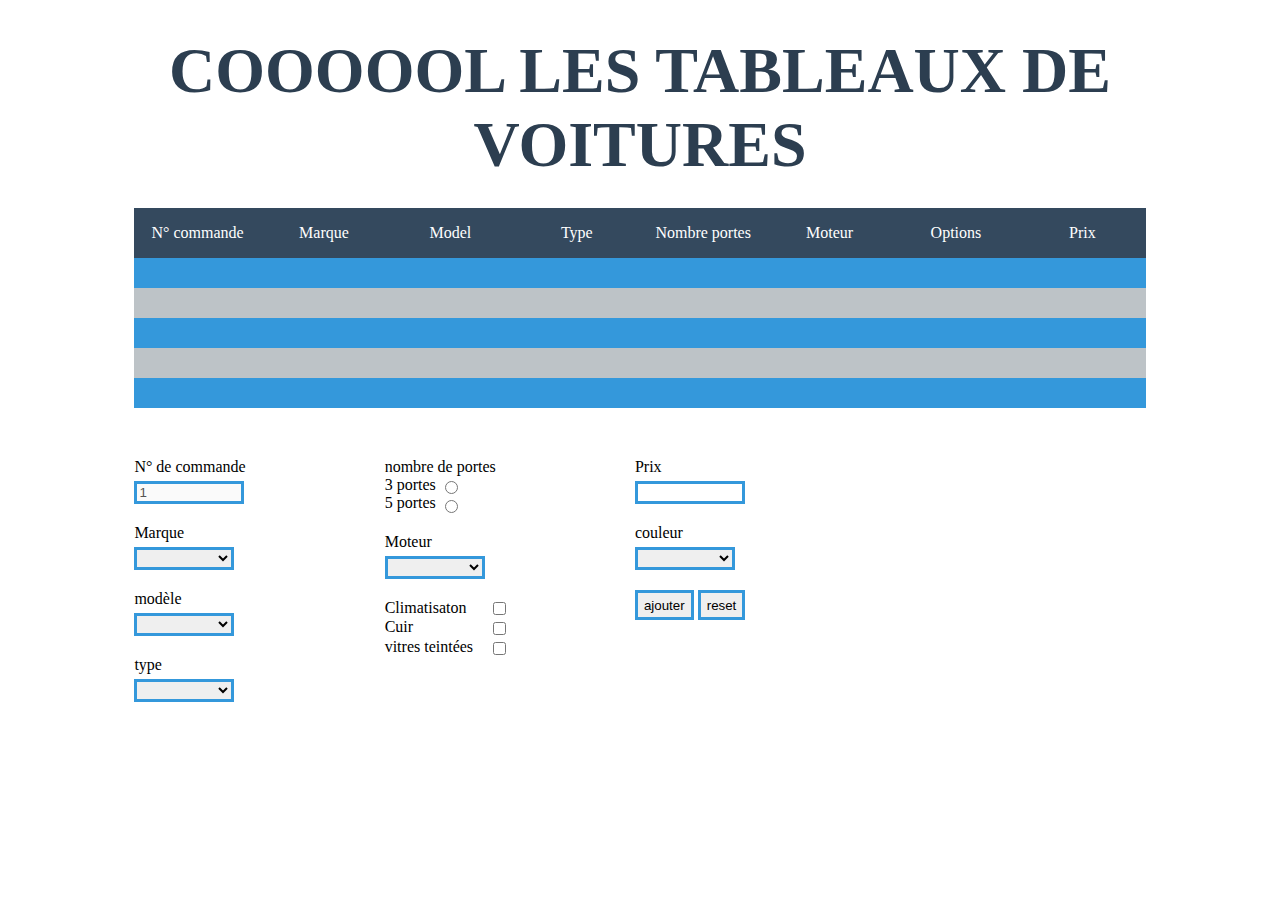
<file: divers/site formulaire Nico/index.html>
<!doctype html>
<html lang="fr">
<head>
  <meta charset="utf-8">
  <title>Titre de la page</title>
  <link rel="stylesheet" href="style.css">
</head>
<body>
<header>

<h2>COOOOOL LES TABLEAUX DE VOITURES</h2>

</header>
<div id = "contenu_tab">
    <table id="tabl">
        <tr id = "champs" >
            <td>N° commande</td>
            <td>Marque</td>
            <td>Model</td>
            <td>Type</td>
            <td>Nombre portes</td>
            <td>Moteur</td>
            <td>Options</td>
            <td>Prix</td>
        </tr>
        <tr>
            <td></td>
            <td></td>
            <td></td>
            <td></td>
            <td></td>
            <td></td>
            <td></td>
            <td></td>
        </tr>
        <tr>
            <td></td>
            <td></td>
            <td></td>
            <td></td>
            <td></td>
            <td></td>
            <td></td>
            <td></td>
        </tr>
        <tr>
            <td></td>
            <td></td>
            <td></td>
            <td></td>
            <td></td>
            <td></td>
            <td></td>
            <td></td>
        </tr>
        <tr>
            <td></td>
            <td></td>
            <td></td>
            <td></td>
            <td></td>
            <td></td>
            <td></td>
            <td></td>
        </tr>
        <tr>
            <td></td>
            <td></td>
            <td></td>
            <td></td>
            <td></td>
            <td></td>
            <td></td>
            <td></td>
        </tr>
    </table>     
</div>

<div id = "contenu_formulaire">
    <form id = "formulaire">
        <div id = "form1">
            <label>N° de commande</label>
            <input id ="commande" class = "block tri" type="text" name="commande" value="" disabled>

            <label>Marque</label>
            <select id = "marque" class = "block tri" name="marque">
                <option value="Peugeot">Peugeot</option>
                <option value="Renault">Renault</option>
                <option value="Bmw">BMW</option>   
                <option value="Mercedes">Mercedes</option>
            </select>

            <label>modèle</label>
            <select id = "model" class = "block tri" name="model"></select>

            <label>type</label>
            <select id="type" class = "block tri" name="type">
                <option value = "Break">Break</option>
                <option value = "Cabriolet">Cabriolet</option>
                <option value = "Citadine">Citadine</option>
                <option value = "Berline">Berline</option>
            </select>
        </div>

        <div id = "form2">   
            <div class = "portes tri">
                <label>nombre de portes</label><br/>
                    <label>3 portes</label>
                    <input id = "porte" class = "align" type="radio" name="porte" value ="3"><br/>
                    <label>5 portes</label>
                    <input id = "porte2" class = "align" type="radio" name="porte" value ="5">
            </div>

            <label>Moteur</label>
            <select id="moteur" class = "block tri" name="moteur">
                <option value = "1.6L">1.6L</option>
                <option value = "1.8L">1.8L</option>
                <option value = "2.0L">2.0L</option>
                <option value = "2.2L">2.2L</option>
            </select>

            <div class = "option tri">
                    <label class = "marge" for ="clim">Climatisaton</label>
                    <input class = "align" type = "checkbox" id="clim" name="clim"><br/>
                    <label class = "marge" for ="cuir">Cuir</label>
                    <input class = "align" type = "checkbox" id="cuir" name="cuir"><br/>
                    <label class = "marge" for = "vitre">vitres teintées</label>
                    <input class = "align" type = "checkbox" id="vitre" name="vitre"><br/>
            </div>
        </div>
        <div id = "form3">   
            <label>Prix</label>
            <input id = "prix" class = "block tri" type = "text" name ="prix" value ="">

            <label>couleur</label>
            <select id = "color" class = "block tri" type = "text" name ="color" value ="">
                <option value = "Vert">Vert</option>
                <option value = "Rouge">Rouge</option>
                <option value = "Jaune">Jaune</option>
                <option value = "Noir">Noir</option>
                <option value = "Gris">Gris</option>
            </select>

            <input id="valider" class="ajouter" type="button" name ="button" value ="ajouter">
            <input id="supprimer" class="supprimer" type="button" name ="button" value ="Supprimer">
            <input id="reset" class="reset" type="button" name ="button" value ="reset">
        </div>

    </form>

</div>
<script type = "text/javascript" src ="formulaire.js"></script>
</body>
</html>
</file>
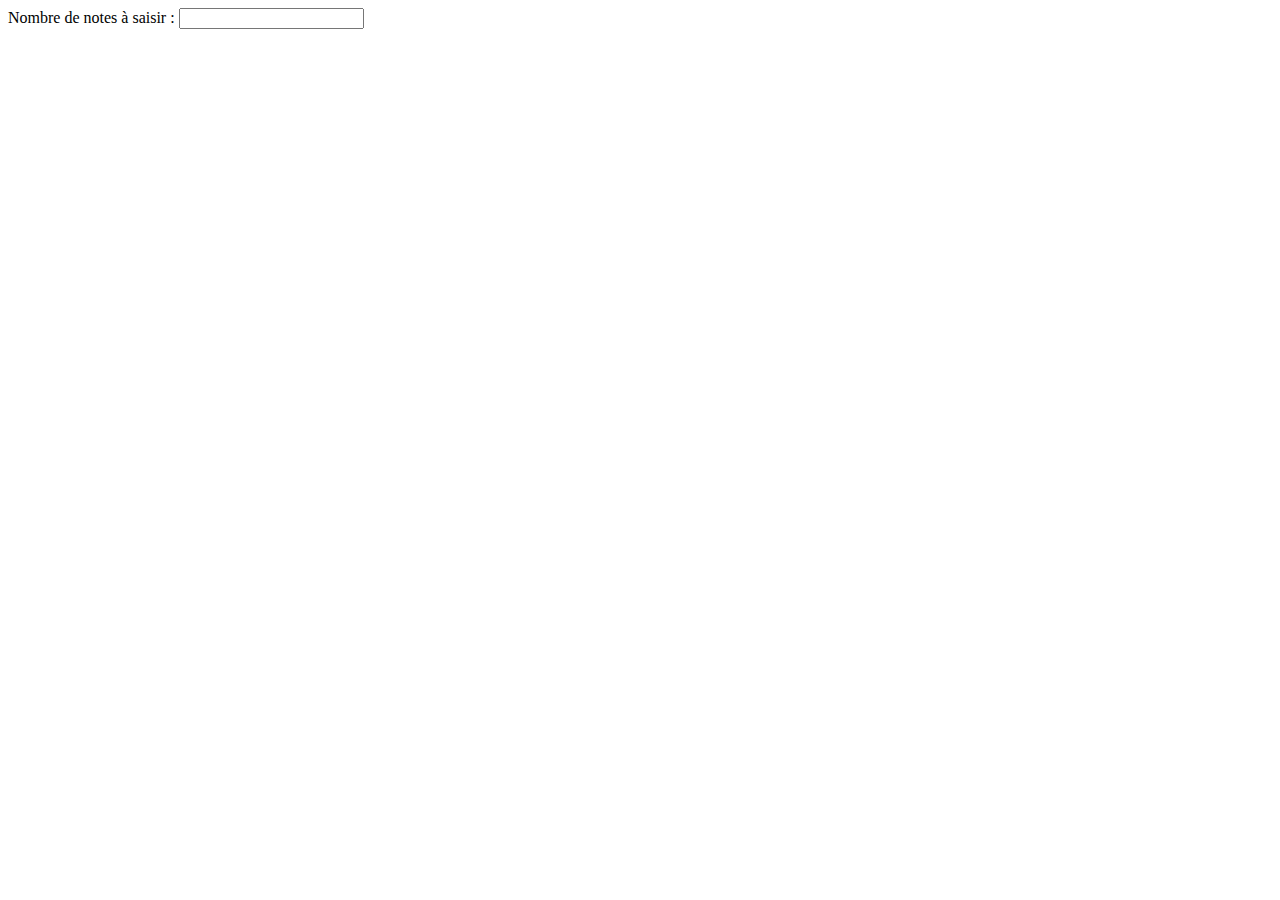
<file: divers/Formulaire_dynamique.html>
<!DOCTYPE HTML>
<html>
    <head>
        <title>Création dynamique formulaire JS</title>
        <meta charset="utf-8">
        <meta name="description" content="Création dynamique formulaire JS">
        <meta http-equiv="X-UA-Compatible" content="IE=edge" />
        <!-- main css and js -->
        <script type="text/javascript">
            function checkValues()  {
                var iNBFields= document.getElementById('iNBFields').value;
                var iNote, i, sPlurielNeg, sPlurielPos;
                var iNBNegatif= 0;
                var iNBPositif= 0;
                for (i= 0; i<iNBFields; i++)    {
                    iNote= document.getElementById('iNote'+i).value;
                    if (!(isNaN(iNote)) && (iNote != ""))   {
                        if (iNote < 0)  {
                            iNBNegatif++;
                        }  else  {
                            iNBPositif++;
                        }
                    }
                }
                sPlurielNeg= (iNBNegatif > 1) ? "s" : "";
                sPlurielPos= (iNBPositif > 1) ? "s" : "";
                document.getElementById('div_resultat').innerHTML= "<br>" + iNBNegatif + " nombre" + sPlurielNeg + " négatif" + sPlurielNeg + " et " + iNBPositif + " nombre" + sPlurielPos + " positif" + sPlurielPos + ".";
            }
        
            function createForm()   {
                document.getElementById('div_content').innerHTML= "";
                var iNBFields= document.getElementById('iNBFields').value;
                if (iNBFields == "") { return; }
                    
                var i;
                
                var sHTML= "";
                for (i= 0; i<iNBFields; i++)    {
                    sHTML+= "Note n°" + ((i+1)*1) + " : ";
                    sHTML+= "<input type=\"text\" name=\"iNote" + i + "\" id=\"iNote" + i + "\" onKeyUp=\"checkValues()\"><br>";
                }
                sHTML+= "<div id=\"div_resultat\"></div>";
                sHTML+= "<br><input type=\"submit\" value=\"ENVOYER PHP\">";
                document.getElementById('div_content').innerHTML= sHTML;
            }
        </script>
    </head>

<body>

    <div id="page">
        <header><!-- Entête de la zone considérée --></header>

        <nav><!-- Nav. principale de la page --></nav>

        <aside><!-- Les à-cotés de la page --></aside>

        <!-- Contenu textuel de la page -->
        <section>
            <form action="crea_form_dynamique_js.php" method="POST">
                Nombre de notes à saisir : 
                <input type="text" name="iNBFields" id="iNBFields" onKeyUp="createForm()">
                <br><br>
                <div id="div_content"></div>
            </form>
        </section>

        <footer><!-- Pied-de-page de la page --></footer>
    </div>

</body>
</html>
</file>
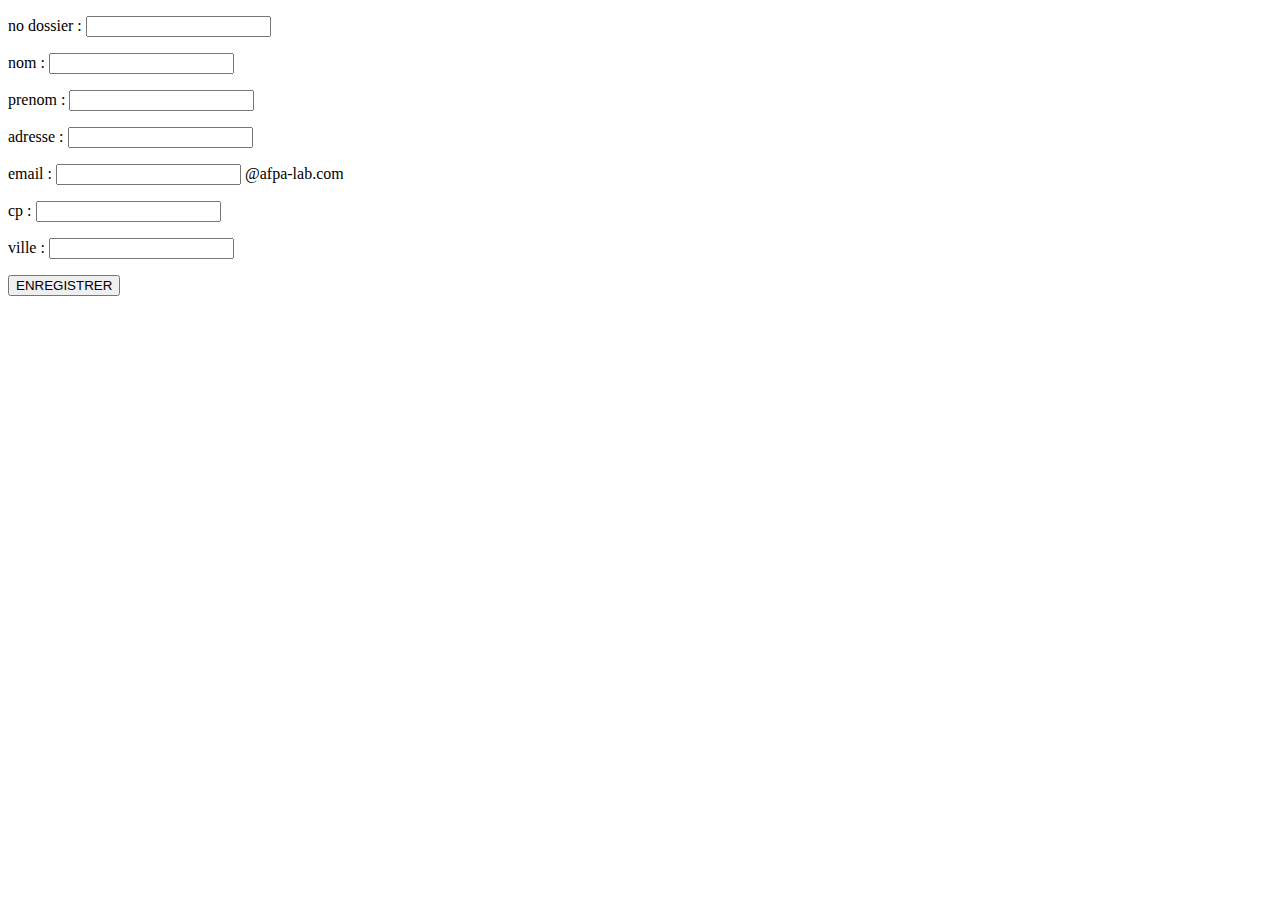
<file: divers/ajax/ajax.html>
<!DOCTYPE HTML>
<html>
	<head>
		<title>Ajax JS</title>
		<meta charset="utf-8">
		<meta name="description" content="Ajax JS">
		<meta http-equiv="X-UA-Compatible" content="IE=edge" />
		<!-- main css and js -->
		<script type="text/javascript" src="jquery/jquery-3-0-0.js"></script>
		<script type="text/javascript">
			function sendDatas() {
				var datas = {
					no_dossier : $('#no_dossier').val(),
					nom : $('#nom').val(),
					prenom : $('#prenom').val(),
					email : $('#email').val() + "@afpa-lab.com",
					adresse : $('#adresse').val(),
					cp : $('#cp').val(),
					ville : $('#ville').val()
				}
				$.ajax({
						type: "POST",
						url: "ajax.php",
						async: false,
						data: datas,
						dataType: "json",
						cache: false,
					})
					.done(function(monTableauduPHP) {
						alert(monTableauduPHP.commentaire);
						alert(monTableauduPHP.autre_message);
						var sHTML= $('#div_resultat').html();
						sHTML+= "<p>N° dossier : " + $('#no_dossier').val() + "</p>";
						sHTML+= "<p>nom : " + $('#nom').val() + "</p>";
						sHTML+= "<p>prenom : " + $('#prenom').val() + "</p>";
						sHTML+= "<p>email : " + $('#email').val() + "@afpa-lab.com" + "</p>";
						sHTML+= "<p>adresse : " + $('#adresse').val() + "</p>";
						sHTML+= "<p>cp : " + $('#cp').val() + "</p>";
						sHTML+= "<p>ville : " + $('#ville').val() + "</p>";
						$('#no_dossier').val("");
						$('#nom').val("");
						$('#prenom').val("");
						$('#email').val("");
						$('#adresse').val("");
						$('#cp').val("");
						$('#ville').val("");
						$('#div_resultat').html(sHTML);
					})
					.fail(function(err) {
						alert('error : ' + err.status);
					});
			}

		</script>
	</head>

<body>

	<div id="page">
		<header><!-- Entête de la zone considérée --></header>

		<nav><!-- Nav. principale de la page --></nav>

		<aside><!-- Les à-cotés de la page --></aside>

		<section>
		<!-- Contenu textuel de la page -->
			<div id="div_resultat">
			</div>
			<div id="div_formulaire">
				<p>no dossier : <input type="text" name="no_dossier" id="no_dossier" value=""></p>
				<p>nom : <input type="text" name="nom" id="nom" value=""></p>
				<p>prenom : <input type="text" name="prenom" id="prenom" value=""></p>
				<p>adresse : <input type="text" name="adresse" id="adresse" value=""></p>
				<p>email : <input type="text" name="email" id="email" value="">&nbsp;@afpa-lab.com</p>
				<p>cp : <input type="text" name="cp" id="cp" value=""></p>
				<p>ville : <input type="text" name="ville" id="ville" value=""></p>
				<p>
					<button id="btn_action_save" onClick="sendDatas()">ENREGISTRER</button>
				</p>
			</div>
		</section>

		<footer><!-- Pied-de-page de la page --></footer>
	</div>

</body>
</html>
</file>
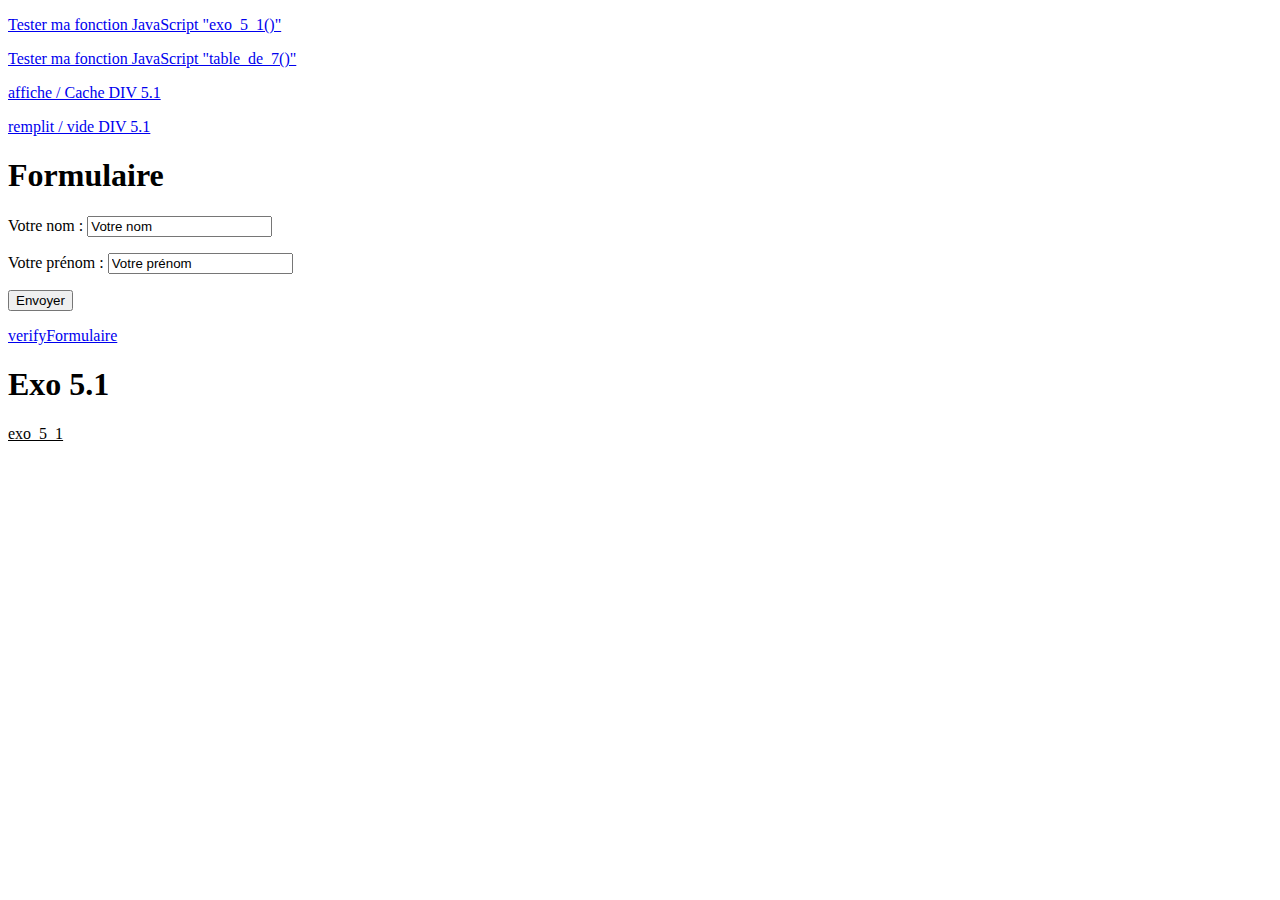
<file: divers/Javascript/javascript.html>
<!DOCTYPE HTML>
<html>
<head>
        <title>Titre de ma page</title>
        <meta charset="utf-8">
		<style type="text/css">
			.aBlack { color: Black; }
			.aRed { color: Red; }
		</style>
		<script type="text/javascript">

			function verifyFormulaire()	{
				if (document.getElementById('nom').value == "")	{
					alert("Veuillez renseigner votre nom svp");
					return;
				}
			}
			
			function verifyOldFormulaire()	{
				if (document.testForm.nom.value == "")	{
					alert("Veuillez renseigner votre nom svp");
					return;
				}
			}
			
			function exo_5_1()	{
				var ma_phrase_finale= "Coucou";
				alert("Ma phrase est " + ma_phrase_finale);
			}
			
			function erazeField(objThis)	{
				objThis.value= "";
			}
			
			function cacheMadiv()	{
				document.getElementById('div_exo_5_1').style.display= "none";
			}

			function afficheMaDiv()	{
				document.getElementById('div_exo_5_1').style.display= "";
			}
			
			function remplitdiv()	{
				document.getElementById('div_texte_supplement').innerHTML= "<b>Coucou, vous me voyez ?</b>";
			}
			
			function videDiv()	{
				document.getElementById('div_texte_supplement').innerHTML= "";
			}
		</script>
</head>

<body>
	<header></header>
	<nav></nav>     
	<article>
		<p><a href="javascript:exo_5_1()">Tester ma fonction JavaScript "exo_5_1()"</a></p>	
		<p><a href="javascript:table_de_7()">Tester ma fonction JavaScript "table_de_7()"</a></p>	
		<form name="testForm">
			<p><a href="#" onMouseOver="cacheMadiv()" onMouseOut="afficheMaDiv()"> affiche / Cache DIV 5.1</a></p>
			<p><a href="#" onMouseOver="remplitdiv()" onMouseOut="videDiv()"> remplit / vide DIV 5.1</a></p>
			<div>
				<h1>Formulaire</h1>
				<p>Votre nom : <input type="text" name="nom" id="nom" value="Votre nom" size="20" onClick="erazeField(this)"></p>
				<p>Votre prénom : <input type="text" name="prenom" id="prenom" value="Votre prénom" size="20" onClick="erazeField(this)"></p>
				<p><input type="button" value="Envoyer" onClick="verifyFormulaire()"></p>
				<p><a href="javascript:verifyFormulaire()" onMouseOver="verifyFormulaire()">verifyFormulaire</a></p>
			</div>
			<div id="div_exo_5_1">
				<h1>Exo 5.1</h1>
				<div id="div_texte_supplement"></div>
				<p><a href="javascript:exo_5_1()" class="aBlack" onMouseOver="this.className='aRed'" onMouseOut="this.className='aBlack'">exo_5_1</a></p>
			</div>
		</form>
	</article>
	
	<footer></footer>
</body>
</html>
</file>
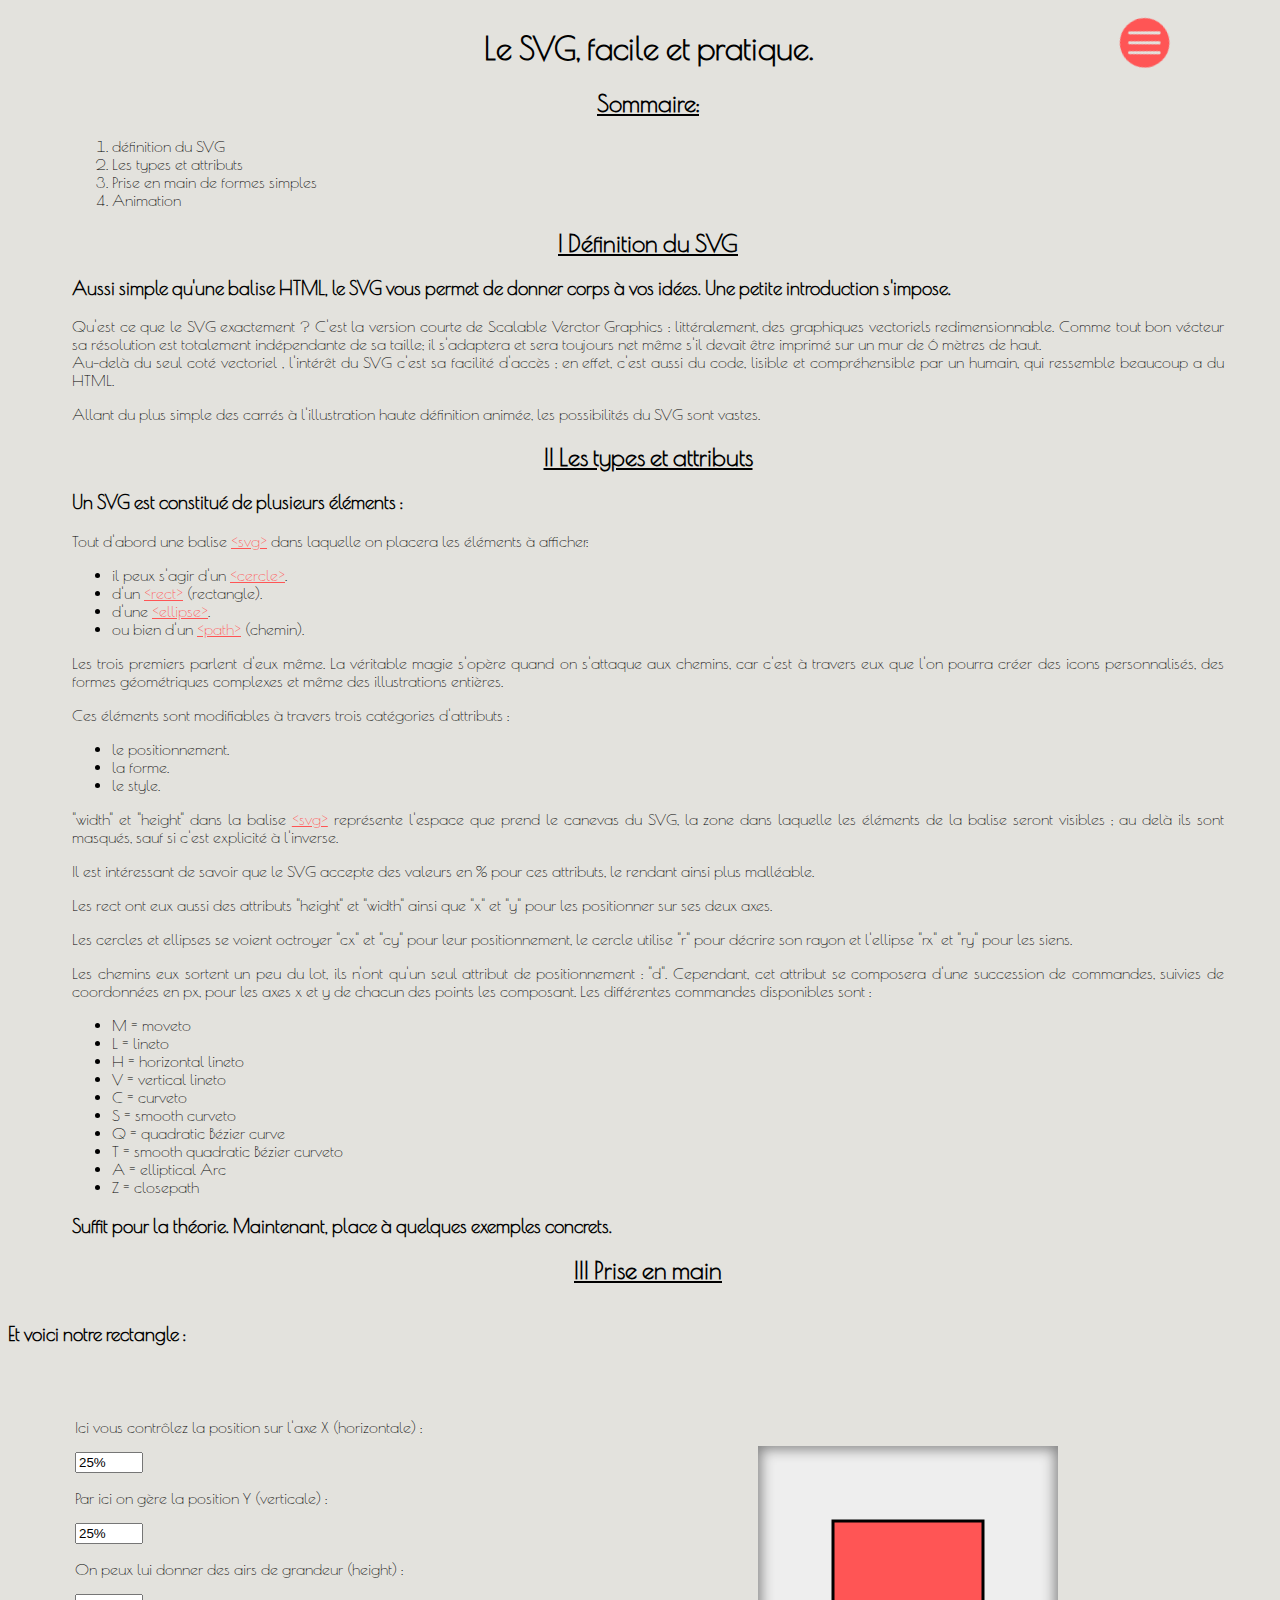
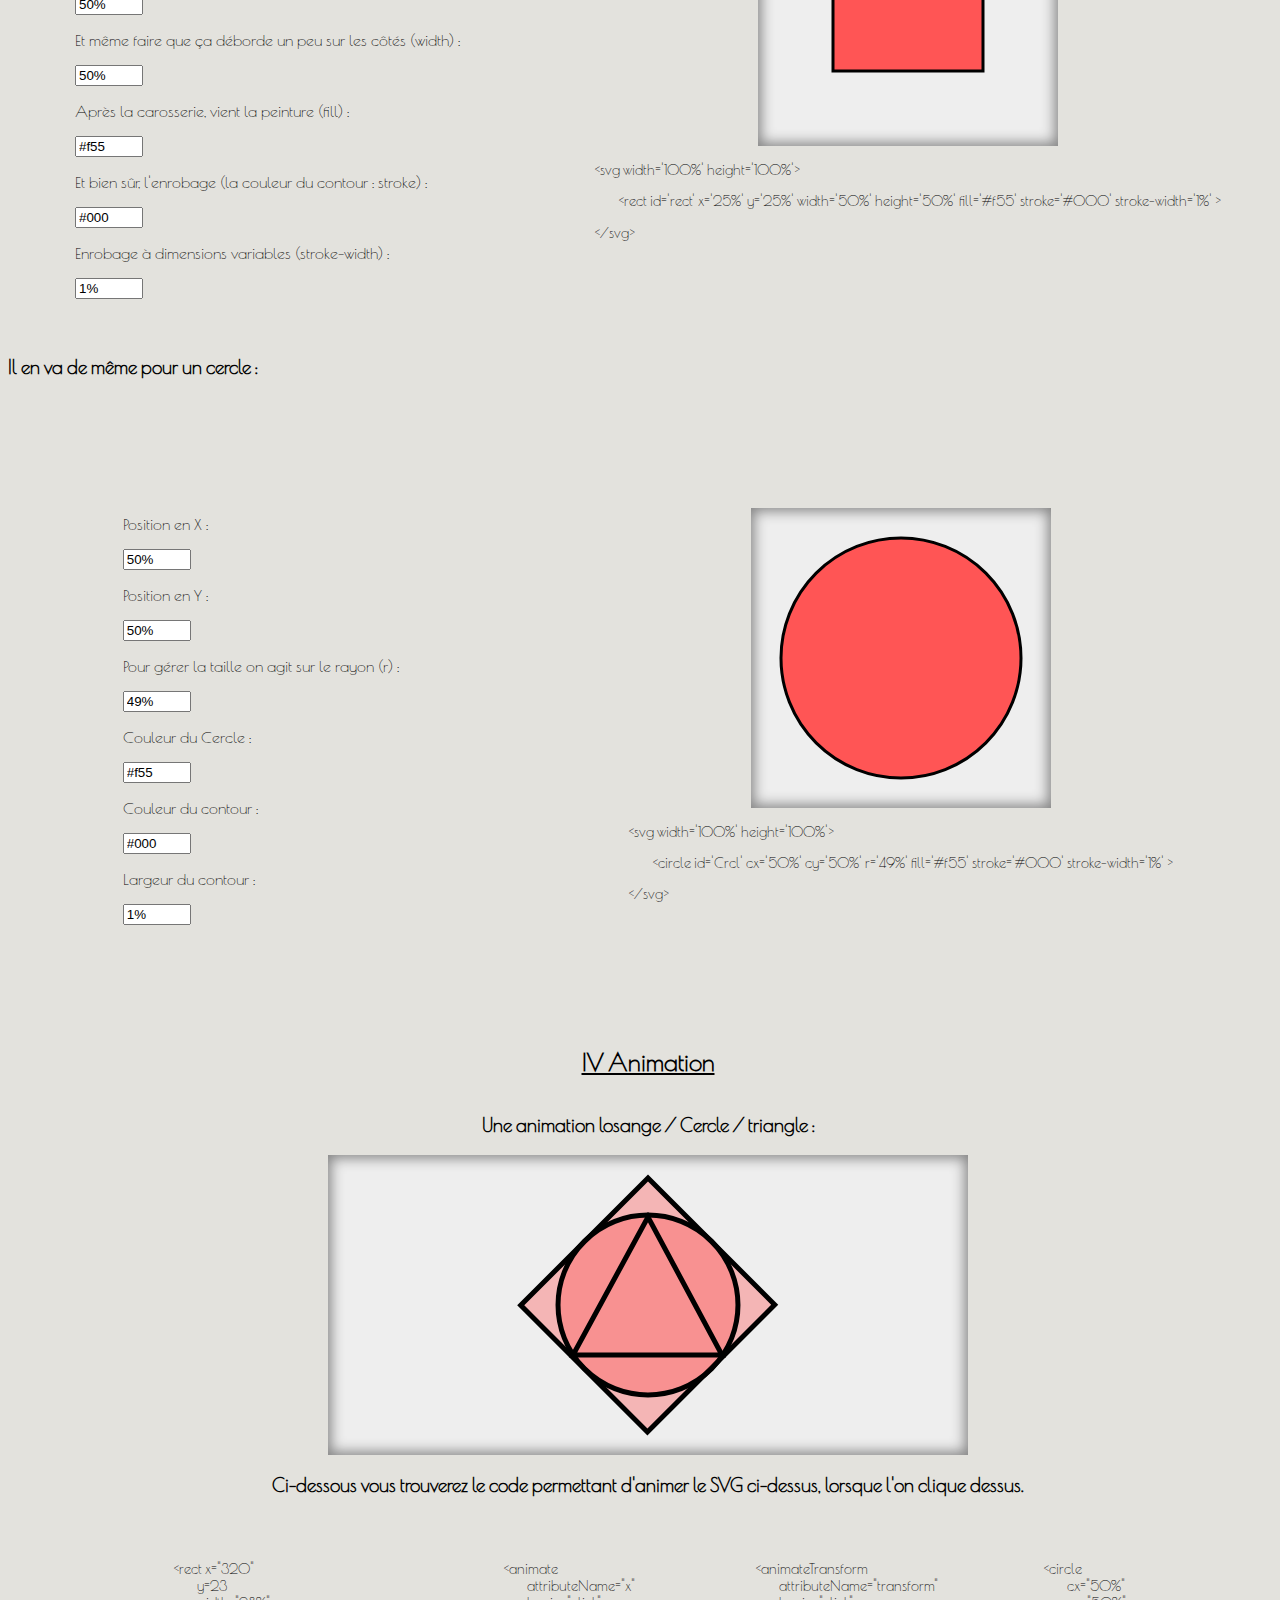
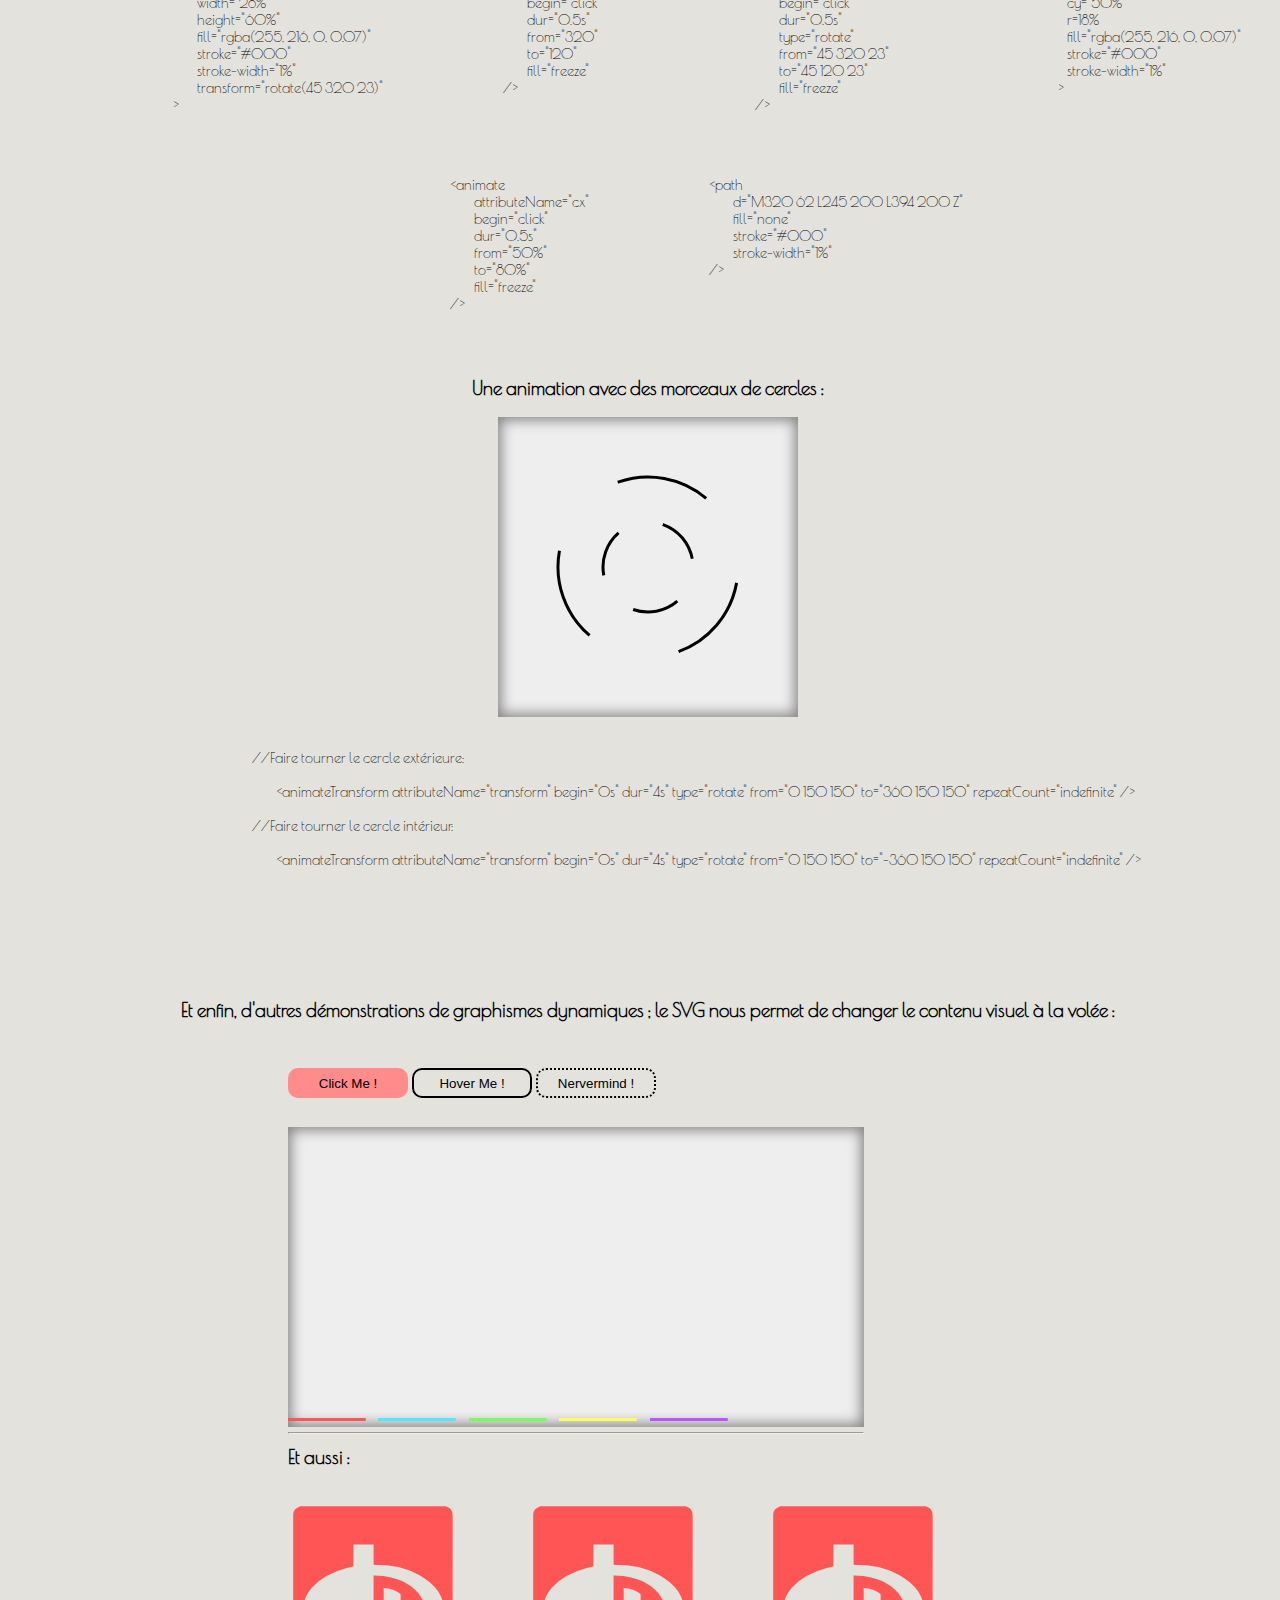
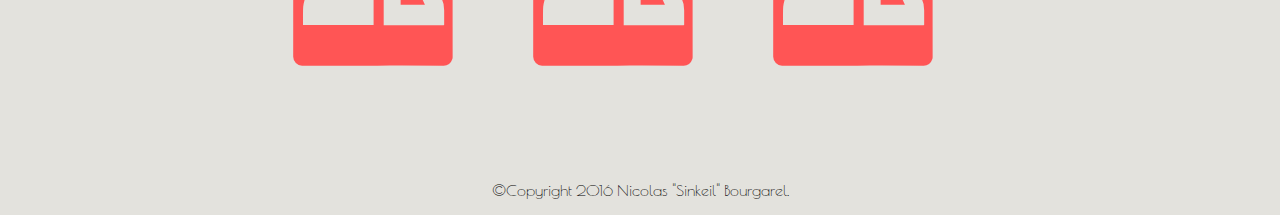
<file: divers/Tuto SVG/index_svg-part1.html>
<!DOCTYPE html>
<html lang="en">

<head>
	<meta charset="UTF-8">
	<title>The SVG show</title>
	<link href='https://fonts.googleapis.com/css?family=Poiret+One' rel='stylesheet' type='text/css'>
</head>
<body>
<style>
        body               {background: #e3e2dd;font-family: 'Poiret One', cursive;}
		main 		       {display:flex;flex-direction: column;margin:auto;text-align: left;color:black;height:100%;width:100vw;min-width:960px;}
        pre                {font-family: 'Poiret One', cursive;}
        input              {width:60px;}
        nav                {position: fixed;width:250px;height:150px;right:0px;}
        h2                 {text-decoration: underline; text-align: center;}
		#theRektShow,
        #theCircleShow     {display:flex;justify-content: space-around;align-items: center;padding: 3% 0;width:100vw;}
		#theCircleShow     {margin: 5% 0}
		#xpl               {display:flex;justify-content: space-around;flex-direction:column;align-items: center;margin: 5% 0}
        #inputing_demo     {margin: 4% 0}
        #wih_Dhollows      {width:640px;}
		#whrItHpnsDemo     {width: 45vw;height: 300px;background: #eee;box-shadow: inset 0px 0px 13px 3px rgba(0,0,0,0.45);}
        #cod_wrapper       {width:100%}
        #cod_wrapper,
        #code_wrapper      {text-align: left;}
        #buttRekt,
        #buttCrcl          {width:150px;}
        #inputing,
        #inputingCrcl      {display:flex;flex-direction:column;align-items: flex-start;justify-content: space-between;height:100%;}
        #showcase          {display:flex;flex-flow: column;align-items: center;}
        #WrapperDhollows   {display: flex;flex-direction: column;align-items: center}
        #preDhollows       {display: flex;flex-wrap: wrap;justify-content: center;}
        #intro             {width:90%;margin:auto;}
        #wih_icon1,
        #wih_icon2,
        #wih_icon3         {height:200px;width:240px;margin-top: 2%;}
        #icon_show1,
        #icon_show2,
        #icon_show3        {fill:#f55;stroke:#000; stroke-width:2px; stroke-dasharray:622;stroke-dashoffset:622;opacity:1;transition:all 1s ease}
        #icon_show1:hover  {stroke-dashoffset:0;transition:stroke-dashoffset 1s ease}
        #icon_show2:hover  {fill:#55d1ff;transition:fill .5s ease}
        #icon_show3:hover  {opacity:0;transition:opacity .5s ease}
		.wih               {width: 300px;height: 300px;background: #eee;box-shadow: inset 0px 0px 13px 3px rgba(0,0,0,0.45);}
        .wih_wrapper       {display:flex;flex-direction:column;align-items: center;justify-content: space-between;height: 100%;}
        .grow              {background: #ff8b8b;border: none;border-radius: 10px 10px 10px 10px;width:120px;height: 30px;}
        .hoverColChg       {background: rgba(98, 29, 8, 0);border: 2px solid #000;border-radius: 10px 10px 10px 10px;width:120px;height: 30px;transition:all .5s ease .1s;}
        .ghosting          {background: rgba(98, 29, 8, 0);border: 2px dotted #000;border-radius: 10px 10px 10px 10px;width:120px;height: 30px;}
        .hoverColChg:hover {background: rgb(178, 45, 45);border: 2px solid #fff;border-radius: 10px 10px 10px 10px;width:120px;height: 30px;color:white;}
        .valHglgt          {color:#f55;text-decoration: underline;}
        .txt_left          {text-align: left;}
        .txt_just          {text-align: justify;}
        .txt_center        {text-align: center;}
        .menuCellsClose    {transform-origin: 45% 100% 0px;transform: scale(0); transition:transform .5s cubic-bezier(.53, -0.44, .46, 1.45);}
        .menuCellsOpen     {transform-origin: 45% 100% 0px;transform: scale(1); transition:transform .5s cubic-bezier(.53, -0.44, .46, 1.45);}
        .float_l           {float:left;}
        .resize            {font-size: 0.9em;}
        
	</style>
	
	<nav>
	    <svg viewBox="-2 -2 504 260" id="menu" style="transform-origin: 50% 60% 0px; transform: translate3d(0px, 0px, 0px) rotateZ(163deg) scale(1); touch-action: none; -webkit-user-select: none;" >
            <style> 
                #menu                {display: block;margin: 0 auto;overflow:visible;}
                a                    {cursor: pointer;outline: none;}
                .item .sector        {transition: all .1s linear;fill: #272727;stroke: #111;}
                .item:hover .sector,
                .item:focus .sector     {fill: #494949;}
                .menu-trigger           {fill: #f55;pointer-events: auto;transform:rotate(17deg) translateY(-90px) translateX(55px)}
                .menu-trigger:hover,
                .menu-trigger:focus     {cursor: pointer;}
                symbol                  {overflow: visible;}
                #symbolsContainer text  {transform: rotate(180deg);}
            </style>
            <g id="symbolsContainer" >
                <symbol class="icon icon-" id="icon-1" viewBox="0 0 49 49">
                    <!--Replace the contents of this symbol with the content of your icon-->
                    <rect fill="none" stroke="#e3e2dd" stroke-width="1" width="100%" height="100%"></rect>
                    <text fill="#e3e2dd" x="-45%" y="-45%" dy=".3em" text-anchor="middle" font-size="1.2em">1</text>
                </symbol>

                <symbol class="icon icon-" id="icon-2" viewBox="0 0 49 49">
                    <!--Replace the contents of this symbol with the content of your icon-->
                    <rect fill="none" stroke="#e3e2dd" stroke-width="1" width="100%" height="100%"></rect>
                    <text fill="#e3e2dd" x="-45%" y="-45%" dy=".3em" text-anchor="middle" font-size="1.2em">2</text>
                </symbol>

                <symbol class="icon icon-" id="icon-3" viewBox="0 0 49 49">
                    <!--Replace the contents of this symbol with the content of your icon-->
                    <rect fill="none" stroke="#e3e2dd" stroke-width="1" width="100%" height="100%"></rect>
                    <text fill="#e3e2dd" x="-45%" y="-45%" dy=".3em" text-anchor="middle" font-size="1.2em">3</text>
                </symbol>

                <symbol class="icon icon-" id="icon-4" viewBox="0 0 49 49">
                    <!--Replace the contents of this symbol with the content of your icon-->
                    <rect fill="none" stroke="#e3e2dd" stroke-width="1" width="100%" height="100%"></rect>
                    <text fill="#e3e2dd" x="-45%" y="-45%" dy=".3em" text-anchor="middle" font-size="1.2em">4</text>
                </symbol>

				<!--
                <symbol class="icon icon-" id="icon-5" viewBox="0 0 49 49">
                    Replace the contents of this symbol with the content of your icon>
                    <rect fill="none" stroke="#e3e2dd" stroke-width="1" width="100%" height="100%"></rect>
                    <text fill="#e3e2dd" x="-45%" y="-45%" dy=".3em" text-anchor="middle" font-size="1.2em">5</text>
                </symbol>
				-->

            </g>
            <g id="itemsContainer" class="menuCellsClose">
                <a class="item" id="item-1" role="link" tabindex="0" xlink:href="#definition" xlink:title=" " transform="matrix(1,0,0,1,0,0)" data-svg-origin="250 250" style="">
                    <path fill="none" stroke="#111" d="M370,250 l130,0 A250,250 0 0,0 457.002207787005,109.82123566208182 l-107.64114804924259,72.89295745571744 A120,120 0 0,1 370,250" class="sector"></path>
                    <use xlink:href="#icon-1" width="49" height="49" x="403.3226623535156" y="170.9554901123047" transform="rotate(72.94736842105263 427.8226623535156 195.4554901123047)"></use>
                </a>
                <a class="item" id="item-2" role="link" tabindex="0" xlink:href="#types" xlink:title=" " transform="matrix(0.80412,-0.59445,0.59445,0.80412,-99.64587277114737,197.58088464975157)" data-svg-origin="250 250" style="">
                    <path fill="none" stroke="#111" d="M370,250 l130,0 A250,250 0 0,0 457.002207787005,109.82123566208182 l-107.64114804924259,72.89295745571744 A120,120 0 0,1 370,250" class="sector"></path>
                    <use xlink:href="#icon-2" width="49" height="49" x="403.3226623535156" y="170.9554901123047" transform="rotate(72.94736842105263 427.8226623535156 195.4554901123047)"></use>
                </a>
                <a class="item" id="item-3" role="link" tabindex="0" xlink:href="#handson" xlink:title=" " transform="matrix(0.29325,-0.95603,0.95603,0.29325,-62.32145472970558,415.69643603747323)" data-svg-origin="250 250" style="">
                    <path fill="none" stroke="#111" d="M370,250 l130,0 A250,250 0 0,0 457.002207787005,109.82123566208182 l-107.64114804924259,72.89295745571744 A120,120 0 0,1 370,250" class="sector"></path>
                    <use xlink:href="#icon-3" width="49" height="49" x="403.3226623535156" y="170.9554901123047" transform="rotate(72.94736842105263 427.8226623535156 195.4554901123047)"></use>
                </a>
                <a class="item" id="item-4" role="link" tabindex="0" xlink:href="#animatit" xlink:title=" " transform="matrix(-0.3325,-0.9431,0.9431,-0.3325,97.35178482732286,568.9020576989055)" data-svg-origin="250 250" style="">
                    <path fill="none" stroke="#111" d="M370,250 l130,0 A250,250 0 0,0 457.002207787005,109.82123566208182 l-107.64114804924259,72.89295745571744 A120,120 0 0,1 370,250" class="sector"></path>
                    <use xlink:href="#icon-4" width="49" height="49" x="403.3226623535156" y="170.9554901123047" transform="rotate(72.94736842105263 427.8226623535156 195.4554901123047)"></use>
                </a>
				<!--
                <a class="item" id="item-5" role="link" tabindex="0" xlink:href="#showtime" xlink:title=" " transform="matrix(-0.828,-0.56071,0.56071,-0.828,316.8234434490868,597.1809721249232)" data-svg-origin="250 250" style="">
                    <path fill="none" stroke="#111" d="M370,250 l130,0 A250,250 0 0,0 457.002207787005,109.82123566208182 l-107.64114804924259,72.89295745571744 A120,120 0 0,1 370,250" class="sector"></path>
                    <use xlink:href="#icon-5" width="49" height="49" x="403.3226623535156" y="170.9554901123047" transform="rotate(72.94736842105263 427.8226623535156 195.4554901123047)"></use>
                </a>
				-->
            </g>
            <g id="trigger" class="trigger menu-trigger closed" role="button" onclick="toggleMenu()">
                <circle cx="250" cy="250" r="50" ></circle>
                <g id="layer1">
                    <rect id="rect4136" width="65" height="6" x="218" y="247" ry="2" rx="2" fill="#e3e2dd" />
                    <rect id="rect4152" width="65" height="6" x="218" y="227" rx="2" ry="2" fill="#e3e2dd"/>
                    <rect id="rect4154" width="65" height="6" x="218" y="267" rx="2" ry="2" fill="#e3e2dd"/>
                </g>

            </g>
        </svg>
	</nav>
<main>
    
    <div id="intro" class="txt_just">
        <div>
            <h1 class="txt_center">Le SVG, facile et pratique.</h1>

            <div>

                <div id="sommaire" class="txt_just">
                    <h2>Sommaire:</h2>
                    <ol>
                        <li>définition du SVG</li>
                        <li>Les types et attributs</li>
                        <li>Prise en main de formes simples</li>
                        <li>Animation</li>
                    </ol>
                </div>


                <h2 id="definition">I Définition du SVG</h2>
                <h3>Aussi simple qu'une balise HTML, le SVG vous permet de donner corps à vos idées. Une petite introduction s'impose.</h3>
                <p> 
                    Qu'est ce que le SVG exactement ? C'est la version courte de Scalable Verctor Graphics : littéralement, des graphiques vectoriels redimensionnable. Comme tout bon vécteur sa résolution est totalement indépendante de sa taille; il s'adaptera et sera toujours net même s'il devait être imprimé sur un mur de 6 mètres de haut.
                <br>Au-delà du seul coté vectoriel , l'intérêt du SVG c'est sa facilité d'accès ; en effet, c'est aussi du code, lisible et compréhensible par un humain, qui ressemble beaucoup a du HTML.
                </p>
                <span>Allant du plus simple des carrés à l'illustration haute définition animée, les possibilités du SVG sont vastes.</span>
			</div>
			
			<div>
				<h2 id="types">II Les types et attributs</h2>
				<h3>Un SVG est constitué de plusieurs éléments :</h3>
				<p>Tout d'abord une balise <span class="valHglgt">&lt;svg&gt;</span> dans laquelle on placera les éléments à afficher:</p>
				<ul>
					<li>il peux s'agir d'un <span class="valHglgt">&lt;cercle&gt;</span>.</li>
					<li>d'un <span class="valHglgt">&lt;rect&gt;</span> (rectangle).</li>
					<li>d'une <span class="valHglgt">&lt;ellipse&gt;</span>.</li>
					<li>ou bien d'un <span class="valHglgt">&lt;path&gt;</span> (chemin).</li>
				</ul>
				<p>
				Les trois premiers parlent d'eux même. La véritable magie s'opère quand on s'attaque aux chemins, car c'est à travers eux que l'on pourra créer des icons personnalisés, des formes géométriques complexes et même des illustrations entières.
				</p>
				<p>
					Ces éléments sont modifiables à travers trois catégories d'attributs : 
				</p>
				<ul>
					<li>le positionnement. </li>
					<li>la forme.</li>
					<li>le style.</li>
				</ul>
				<p>
					"width" et "height" dans la balise <span class="valHglgt">&lt;svg&gt;</span> représente l'espace que prend le canevas du SVG, la zone dans laquelle les éléments de la balise seront visibles ; au delà ils sont masqués, sauf si c'est explicité à l'inverse. 
				</p>
				<p>
					Il est intéressant de savoir que le SVG accepte des valeurs en % pour ces attributs, le rendant ainsi plus malléable.
				</p>
				<p> 
					Les rect ont eux aussi des attributs "height" et "width" ainsi que "x" et "y" pour les positionner sur ses deux axes.
				</p>
				<p> 
				Les cercles et ellipses se voient octroyer "cx" et "cy" pour leur positionnement, le cercle utilise "r" pour décrire son rayon et l'ellipse "rx" et "ry" pour les siens.
				</p>
				<p>
					Les chemins eux sortent un peu du lot, ils n'ont qu'un seul attribut de positionnement : "d". Cependant, cet attribut se composera d'une succession de commandes, suivies de coordonnées en px, pour les axes x et y de chacun des points les composant. Les différentes commandes disponibles sont :
				</p>
				<ul>
					<li>M = moveto</li>
					<li>L = lineto</li>
					<li>H = horizontal lineto</li>
					<li>V = vertical lineto</li>
					<li>C = curveto</li>
					<li>S = smooth curveto</li>
					<li>Q = quadratic Bézier curve</li>
					<li>T = smooth quadratic Bézier curveto</li>
					<li>A = elliptical Arc</li>
					<li>Z = closepath</li>
				</ul>
				<h3>
					Suffit pour la théorie. Maintenant, place à quelques exemples concrets.
				</h3>
			</div>
			<div>
				<h2 id="handson">III Prise en main</h2>
			</div>
        </div>
    </div>
	<h3>Et voici notre rectangle :</h3>
	<div id="theRektShow">
		<div id="inputing">
			<p>Ici vous contrôlez la position sur l'axe X (horizontale) :</p>
			<input type="text" id="xRekt" class="x" value="25%" onkeyup="textIt(); spannify(this); xRect()" onfocus="spannify(this)" onblur="textIt()">
			<p>Par ici on gère la position Y (verticale) :</p>
			<input type="text" id="yRekt" class="y" value="25%" onkeyup="textIt(); spannify(this); xRect()" onfocus="spannify(this)" onblur="textIt()">
			<p>On peux lui donner des airs de grandeur (height) :</p>
			<input type="text" id="heightRekt" class="height" value="50%" onkeyup="textIt(); spannify(this); xRect()" onfocus="spannify(this)" onblur="textIt()">
			<p>Et même faire que ça déborde un peu sur les côtés (width) :</p>
			<input type="text" id="widthRekt" class="width" value="50%" onkeyup="textIt(); spannify(this); xRect()" onfocus="spannify(this)" onblur="textIt()">
			<p>Après la carosserie, vient la peinture (fill) :</p>
			<input type="text" id="fillRekt" class="fill" value="#f55" onkeyup="textIt(); spannify(this); xRect()" onfocus="spannify(this)" onblur="textIt()">
			<p>Et bien sûr, l'enrobage (la couleur du contour : stroke) :</p>
			<input type="text" id="strokeRekt" class="stroke" value="#000" onkeyup="textIt(); spannify(this); xRect()" onfocus="spannify(this)" onblur="textIt()">
			<p>Enrobage à dimensions variables (stroke-width) :</p>
			<input type="text" id="stroke-widthRekt" class="stroke-width" value="1%" onkeyup="textIt(); spannify(this); xRect()" onfocus="spannify(this)" onblur="textIt()">
		</div>
		<div class="wih_wrapper">
			<div id="whrItHpnsRct" class="wih">
				<svg width="100%" height="100%">
					<rect id="rect" x="25%" y="25%" width="50%" height="50%" fill="#f55" stroke="#000" stroke-width="1%" />
				</svg>
			</div>
			<div id="cod_wrapper" class="resize">
				<pre>&lt;svg width='100%' height='100%'&gt;</pre>
				<pre id="rektCode"></pre>
				<pre>&lt;/svg&gt;</pre>
			</div>
		</div>
	</div>
	<h3>Il en va de même pour un cercle :</h3>
	<div id="theCircleShow">
		<div id="inputingCrcl">
			<p>Position en X :</p>
			<input type="text" id="xCrcl" class="cx" value="50%" onkeyup="textItCrcl(); spannifyC(this); xCrcl()" onfocus="spannifyC(this)" onblur="textItCrcl()">
			<p>Position en Y :</p>
			<input type="text" id="yCrcl" class="cy" value="50%" onkeyup="textItCrcl(); spannifyC(this); xCrcl()" onfocus="spannifyC(this)" onblur="textItCrcl()">
			<p>Pour gérer la taille on agit sur le rayon (r) :</p>
			<input type="text" id="rCrcl" class="r" value="49%" onkeyup="textItCrcl(); spannifyC(this); xCrcl()" onfocus="spannifyC(this)" onblur="textItCrcl()">
			<p>Couleur du Cercle :</p>
			<input type="text" id="fillCrcl" class="fill" value="#f55" onkeyup="textItCrcl(); spannifyC(this); xCrcl()" onfocus="spannifyC(this)" onblur="textItCrcl()">
			<p>Couleur du contour :</p>
			<input type="text" id="strokeCrcl" class="stroke" value="#000" onkeyup="textItCrcl(); spannifyC(this); xCrcl()" onfocus="spannifyC(this)" onblur="textItCrcl()">
			<p>Largeur du contour :</p>
			<input type="text" id="stroke-widthCrcl" class="stroke-width" value="1%" onkeyup="textItCrcl(); spannifyC(this); xCrcl()" onfocus="spannifyC(this)" onblur="textItCrcl()">
		</div>
		<div class="wih_wrapper">
			<div id="whrItHpnsCrcl" class="wih">
				<svg width="100%" height="100%">
					<circle id="Crcl" cx="50%" cy="50%" r="40%" fill="#f55" stroke="#000" stroke-width="1%" />
				</svg>
			</div>
			<div id="code_wrapper" class="resize">
				<pre>&lt;svg width='100%' height='100%'&gt;</pre>
				<pre id="crclCode"></pre>
				<pre>&lt;/svg&gt;</pre>
			</div>
		</div>
	</div>
	<h2 id="animatit">IV Animation</h2>
	<div id="showcase">
		<div id="WrapperDhollows">
			<h3>Une animation losange / Cercle / triangle :</h3>
			<div id="wih_Dhollows" class="wih">
				<svg width="100%" height="100%">
					<rect x="320" y="23" width="28%" height="60%" fill="rgba(255, 85, 85, 0.37)" stroke="#000" stroke-width="1%" transform="rotate(45 320 23)">
						<animate attributeName="x" begin="click" dur="0.5s" from="320" to="120" fill="freeze" />
						<animateTransform attributeName="transform" begin="click" dur="0.5s" type="rotate" from="45 320 23" to="45 120 23" fill="freeze" />
					</rect>
					<circle cx="50%" cy="50%" r=18% fill="rgba(255, 85, 85, 0.37)" stroke="#000" stroke-width="1%">
						<animate attributeName="cx" begin="click" dur="0.5s" from="50%" to="80%" fill="freeze" />
					</circle>
					<path d="M320 62 L245 200 L394 200 Z" fill="none" stroke="#000" stroke-width="1%" />
				</svg>
			</div>
			<h3>
				Ci-dessous vous trouverez le code permettant d'animer le SVG ci-dessus, lorsque l'on clique dessus.
			</h3>
			<pre id="preDhollows" class="txt_left resize">
			   <p>
					&lt;rect x="320"
						y=23
						width="28%" 
						height="60%" 
						fill="rgba(255, 216, 0, 0.07)" 
						stroke="#000" 
						stroke-width="1%" 
						transform="rotate(45 320 23)"
					&gt;
				</p>
				<p>
					&lt;animate
						attributeName="x"
						begin="click"
						dur="0.5s"
						from="320"
						to="120"
						fill="freeze"
					/&gt;
				</p>
				<p>
					&lt;animateTransform
						attributeName="transform"
						begin="click"
						dur="0.5s"
						type="rotate"
						from="45 320 23"
						to="45 120 23"
						fill="freeze"
					/&gt;
				</p>
				<p>
				   &lt;circle 
					   cx="50%" 
					   cy="50%" 
					   r=18% 
					   fill="rgba(255, 216, 0, 0.07)" 
					   stroke="#000" 
					   stroke-width="1%"
					&gt;
				</p>
				<p>
					&lt;animate
						attributeName="cx"
						begin="click"
						dur="0.5s"
						from="50%"
						to="80%"
						fill="freeze"
					/&gt;
				</p>
				<p>
					&lt;path
						d="M320 62 L245 200 L394 200 Z" 
						fill="none" 
						stroke="#000" 
						stroke-width="1%"
					/&gt;
				</p>
			</pre>
		</div>
	<h3>Une animation avec des morceaux de cercles :</h3>
		<div id="possibilities" class="wih">
			<svg width="100%" height="100%">
				<circle cx="50%" cy="50%" r="30%" fill="none" stroke="#000" stroke-width="1%" stroke-dasharray="94" stroke-dashoffset="94" transform="rotation">
					<animateTransform attributeName="transform" begin="0s" dur="4s" type="rotate" from="0 150 150" to="360 150 150" repeatCount="indefinite" />
				</circle>
				<circle cx="50%" cy="50%" r="15%" fill="none" stroke="#000" stroke-width="1%" stroke-dasharray="47">
					<animateTransform attributeName="transform" begin="0s" dur="4s" type="rotate" from="0 150 150" to="-360 150 150" repeatCount="indefinite" />
				</circle>
			</svg>
		</div>
		<pre class="txt_left resize">
				   
				//Faire tourner le cercle extérieure:
				   
					&lt;animateTransform attributeName="transform" begin="0s" dur="4s" type="rotate" from="0 150 150" to="360 150 150" repeatCount="indefinite" /&gt;
					
				//Faire tourner le cercle intérieur:
				   
					&lt;animateTransform attributeName="transform" begin="0s" dur="4s" type="rotate" from="0 150 150" to="-360 150 150" repeatCount="indefinite" /&gt;
			   
		</pre>
	</div>
	<div id="xpl">
		<h3>Et enfin, d'autres démonstrations de graphismes dynamiques ; le SVG nous permet de changer le contenu visuel à la volée :</h3>
		<div id="show_content">
			<div id="inputing_demo">
				<button class="grow" onclick="growDemo()">Click Me !</button>
				<button class="hoverColChg" onclick="hoverColChgDemo()" onmouseenter="hoverColChgDemo()" onmouseout="hoverColChgBckDemo()">Hover Me !</button>
				<button class="ghosting" onclick="ghostingDemo()">Nervermind !</button>
			</div>
			<div id="whrItHpnsDemo">
				<svg id="rect1" width="15%" height="1%">
					<rect class="rectFillNone rectFillF55" id="rect1Fill" x="0" y="0" width="90%" height="100%" fill="#f55" stroke="#000" stroke-width="0" />
				</svg>
				<svg id="rect2" width="15%" height="1%">
					<rect class="rectFillNone rectFillF55" id="rect2Fill" x="0" y="0" width="90%" height="100%" fill="#55e5ff" stroke="#000" stroke-width="0" />
				</svg>
				<svg id="rect3" width="15%" height="1%">
					<rect class="rectFillNone rectFillF55" id="rect3Fill" x="0" y="0" width="90%" height="100%" fill="#76ff55" stroke="#000" stroke-width="0" />
				</svg>
				<svg id="rect4" width="15%" height="1%">
					<rect class="rectFillNone rectFillF55" id="rect4Fill" x="0" y="0" width="90%" height="100%" fill="#ffff55" stroke="#000" stroke-width="0" />
				</svg>
				<svg id="rect5" width="15%" height="1%">
					<rect class="rectFillNone rectFillF55" id="rect5Fill" x="0" y="0" width="90%" height="100%" fill="#b755ff" stroke="#000" stroke-width="0" />
				</svg>
				<svg width="1%" height="98%">
					<rect class="rectFillNone rectFillF55" id="rect6" x="0" y="0" width="1%" height="100%" fill="none" stroke="#000" stroke-width="0" />
				</svg>
				<hr>
			</div>
	<h3>Et aussi :</h3>
			<div>
				<div id="wih_icon1" class="float_l">
					<svg height="100%" width="100%">
						<path d="M567.26,320.22H712.54a4.94,4.94,0,0,0,.78.37,9.16,9.16,0,0,1,6.33,8.85q-0.08,70.47,0,140.94a10.61,10.61,0,0,1-.29,2.73,9,9,0,0,1-8.89,6.57q-20.63-.21-41.26-0.23c-8.29,0-16.59.18-24.88,0.19-25.1,0-50.19,0-75.29,0a9,9,0,0,1-8.84-8.87q0.05-70.91,0-141.83a8.08,8.08,0,0,1,3.32-6.78A26.46,26.46,0,0,1,567.26,320.22Zm83.41,118.92c0.35,0,.61.07,0.86,0.07q29.29,0,58.57,0a0.86,0.86,0,0,0,1.07-1.06c0-4.5,0-9,0-13.51a33.29,33.29,0,0,0-3.06-14c-3.35-7.18-8.65-12.71-15-17.2a84.13,84.13,0,0,0-16.59-8.95,78,78,0,0,0-20.64-5c-3.43-.4-6.92-0.37-10.38-0.55-1.6-.08-3.21-0.18-4.91-0.28V358.54H620.42v1.26c0,6.53,0,13.07,0,19.6a1.1,1.1,0,0,1-1,1.34c-1.84.36-3.68,0.76-5.49,1.24A81.89,81.89,0,0,0,593.43,390a55.81,55.81,0,0,0-14.64,11.8c-5.37,6.26-8.53,13.4-8.73,21.69-0.12,5-.05,10-0.07,14.95a4,4,0,0,0,.11.65h70.49V389.48h1.29a71.16,71.16,0,0,1,16.17,2,55.33,55.33,0,0,1,19.81,8.66A39.27,39.27,0,0,1,690,414.38c0.72,1.42,1.27,2.92,1.94,4.49H667.65c0-.44,0-0.8,0-1.17,0-2.84,0-5.68,0-8.53a2,2,0,0,0-.49-1.36,23.32,23.32,0,0,0-2.84-2.08,24.94,24.94,0,0,0-9.1-3.24c-1.46-.27-3-0.38-4.53-0.57v37.2Z" transform="translate(-555 -315)" id="icon_show1" />
					</svg>
				</div>
				<div id="wih_icon2" class="float_l">
					<svg height="100%" width="100%">
						<path d="M567.26,320.22H712.54a4.94,4.94,0,0,0,.78.37,9.16,9.16,0,0,1,6.33,8.85q-0.08,70.47,0,140.94a10.61,10.61,0,0,1-.29,2.73,9,9,0,0,1-8.89,6.57q-20.63-.21-41.26-0.23c-8.29,0-16.59.18-24.88,0.19-25.1,0-50.19,0-75.29,0a9,9,0,0,1-8.84-8.87q0.05-70.91,0-141.83a8.08,8.08,0,0,1,3.32-6.78A26.46,26.46,0,0,1,567.26,320.22Zm83.41,118.92c0.35,0,.61.07,0.86,0.07q29.29,0,58.57,0a0.86,0.86,0,0,0,1.07-1.06c0-4.5,0-9,0-13.51a33.29,33.29,0,0,0-3.06-14c-3.35-7.18-8.65-12.71-15-17.2a84.13,84.13,0,0,0-16.59-8.95,78,78,0,0,0-20.64-5c-3.43-.4-6.92-0.37-10.38-0.55-1.6-.08-3.21-0.18-4.91-0.28V358.54H620.42v1.26c0,6.53,0,13.07,0,19.6a1.1,1.1,0,0,1-1,1.34c-1.84.36-3.68,0.76-5.49,1.24A81.89,81.89,0,0,0,593.43,390a55.81,55.81,0,0,0-14.64,11.8c-5.37,6.26-8.53,13.4-8.73,21.69-0.12,5-.05,10-0.07,14.95a4,4,0,0,0,.11.65h70.49V389.48h1.29a71.16,71.16,0,0,1,16.17,2,55.33,55.33,0,0,1,19.81,8.66A39.27,39.27,0,0,1,690,414.38c0.72,1.42,1.27,2.92,1.94,4.49H667.65c0-.44,0-0.8,0-1.17,0-2.84,0-5.68,0-8.53a2,2,0,0,0-.49-1.36,23.32,23.32,0,0,0-2.84-2.08,24.94,24.94,0,0,0-9.1-3.24c-1.46-.27-3-0.38-4.53-0.57v37.2Z" transform="translate(-555 -315)" id="icon_show2" />
					</svg>
				</div>
				<div id="wih_icon3" class="float_l">
					<svg height="100%" width="100%">
						<path d="M567.26,320.22H712.54a4.94,4.94,0,0,0,.78.37,9.16,9.16,0,0,1,6.33,8.85q-0.08,70.47,0,140.94a10.61,10.61,0,0,1-.29,2.73,9,9,0,0,1-8.89,6.57q-20.63-.21-41.26-0.23c-8.29,0-16.59.18-24.88,0.19-25.1,0-50.19,0-75.29,0a9,9,0,0,1-8.84-8.87q0.05-70.91,0-141.83a8.08,8.08,0,0,1,3.32-6.78A26.46,26.46,0,0,1,567.26,320.22Zm83.41,118.92c0.35,0,.61.07,0.86,0.07q29.29,0,58.57,0a0.86,0.86,0,0,0,1.07-1.06c0-4.5,0-9,0-13.51a33.29,33.29,0,0,0-3.06-14c-3.35-7.18-8.65-12.71-15-17.2a84.13,84.13,0,0,0-16.59-8.95,78,78,0,0,0-20.64-5c-3.43-.4-6.92-0.37-10.38-0.55-1.6-.08-3.21-0.18-4.91-0.28V358.54H620.42v1.26c0,6.53,0,13.07,0,19.6a1.1,1.1,0,0,1-1,1.34c-1.84.36-3.68,0.76-5.49,1.24A81.89,81.89,0,0,0,593.43,390a55.81,55.81,0,0,0-14.64,11.8c-5.37,6.26-8.53,13.4-8.73,21.69-0.12,5-.05,10-0.07,14.95a4,4,0,0,0,.11.65h70.49V389.48h1.29a71.16,71.16,0,0,1,16.17,2,55.33,55.33,0,0,1,19.81,8.66A39.27,39.27,0,0,1,690,414.38c0.72,1.42,1.27,2.92,1.94,4.49H667.65c0-.44,0-0.8,0-1.17,0-2.84,0-5.68,0-8.53a2,2,0,0,0-.49-1.36,23.32,23.32,0,0,0-2.84-2.08,24.94,24.94,0,0,0-9.1-3.24c-1.46-.27-3-0.38-4.53-0.57v37.2Z" transform="translate(-555 -315)" id="icon_show3" />
					</svg>
				</div>
			</div>
		</div>
	</div>
</main>
	<script>
        
        function slctID(id){return document.getElementById(id);}
        
        /*menu*/
        function toggleMenu(){
            if(slctID('trigger').classList.contains('closed')){
                slctID('trigger').classList.remove('closed');
                slctID('trigger').classList.add('opened');
                slctID('itemsContainer').classList.remove('menuCellsClose')
                slctID('itemsContainer').classList.add('menuCellsOpen')
            }else{
                slctID('trigger').classList.remove('opened');
                slctID('trigger').classList.add('closed');
                slctID('itemsContainer').classList.remove('menuCellsOpen')
                slctID('itemsContainer').classList.add('menuCellsClose')
            }
        }
        
        /* display the svg code of the rect under it */
        
        var sRekt;
        function textIt (){
                sRekt =
                    "\t&lt;rect id='rect' x='" +slctID('xRekt').value +
                    "' y='" +slctID('yRekt').value +
                    "' width='" +slctID('widthRekt').value +
                    "' height='" +slctID('heightRekt').value +
                    "' fill='" +slctID('fillRekt').value +
                    "' stroke='" +slctID('strokeRekt').value +
                    "' stroke-width='" +slctID('stroke-widthRekt').value +"' &gt;";
            var rektCod = slctID('whrItHpnsRct').innerHTML;
            slctID('rektCode').innerHTML = sRekt;
        }
        textIt();
        
        /*underline and change the color of the selected element*/
        
        function spannify (element){
            var sRektSplit = sRekt.split(" ");
            for (var k = 0; k < sRektSplit.length; ++k) {
                if (sRektSplit[k].search(element.className) != -1) {
                    sRektSplit[k] = '<span class="valHglgt">'+sRektSplit[k]+'</span>';
                    break;
                }
            }
            sRekt = sRektSplit.join(" ");
            slctID('rektCode').innerHTML = sRekt;
        }
        
       
		//set the properties of the rect
		function xRect() {
			var xRect = slctID("xRekt").value;
			slctID("rect").setAttribute("x", xRect);
            var yRect = slctID("yRekt").value;
			slctID("rect").setAttribute("y", yRect);
            var hRect = slctID("heightRekt").value;
			slctID("rect").setAttribute("height", hRect);
            var wRect = slctID("widthRekt").value;
			slctID("rect").setAttribute("width", wRect);
            var fillRect = slctID("fillRekt").value;
			slctID("rect").setAttribute("fill", fillRect);
            var strokeRect = slctID("strokeRekt").value;
			slctID("rect").setAttribute("stroke", strokeRect);
            var strokeWRect = slctID("stroke-widthRekt").value;
			slctID("rect").setAttribute("stroke-width", strokeWRect);
		}
        
		/*      Setting up the circle show       */
		
		//set the properties of the circle
		function xCrcl() {
			var xCrcl = slctID("xCrcl").value;
			slctID("Crcl").setAttribute("cx", xCrcl);
            var yCrcl = slctID("yCrcl").value;
			slctID("Crcl").setAttribute("cy", yCrcl);
            var rCrcl = slctID("rCrcl").value;
			slctID("Crcl").setAttribute("r", rCrcl);
            var fillCrcl = slctID("fillCrcl").value;
			slctID("Crcl").setAttribute("fill", fillCrcl);
            var strokeCrcl = slctID("strokeCrcl").value;
			slctID("Crcl").setAttribute("stroke", strokeCrcl);
            var strokeWCrcl = slctID("stroke-widthCrcl").value;
			slctID("Crcl").setAttribute("stroke-width", strokeWCrcl);
		}
        
         /* display the svg code of the circle under it */
        
        var sCircle;
        function textItCrcl (){
                sCircle = "\t&lt;circle id='Crcl' cx='" +slctID('xCrcl').value +
                    "' cy='" +slctID('yCrcl').value +
                    "' r='" +slctID('rCrcl').value +
                    "' fill='" +slctID('fillCrcl').value +
                    "' stroke='" +slctID('strokeCrcl').value +
                    "' stroke-width='" +slctID('stroke-widthCrcl').value +
                    "' &gt;";
            var crclCod = slctID('whrItHpnsCrcl').innerHTML;
            slctID('crclCode').innerHTML = sCircle;
        }
        textItCrcl();
        
        /*underline and change the color of the selected element*/
        
        function spannifyC (element){
            var sCSplit = sCircle.split(" ");
            for (var k = 0; k < sCSplit.length; ++k) {
                if (sCSplit[k].search(element.className) != -1) {
                    sCSplit[k] = '<span class="valHglgt">'+sCSplit[k]+'</span>';
                    break;
                }
            }
            sCircle = sCSplit.join(" ");
            slctID('crclCode').innerHTML = sCircle;
        }
        
/*        setting up the Demo*/
        
        
        //grow the demo rects
		function growDemo() {
			slctID('rect1').setAttribute("height", "5%");
            slctID("rect2").setAttribute("height", "25%");
            slctID("rect3").setAttribute("height", "95%");
            slctID("rect4").setAttribute("height", "45%");
            slctID("rect5").setAttribute("height", "12%");
		}
        
        //change the demo rects colors
		function hoverColChgDemo() {
            slctID("rect1Fill").setAttribute("fill", "#f55");
            slctID("rect2Fill").setAttribute("fill", "#f55");
            slctID("rect3Fill").setAttribute("fill", "#f55");
            slctID("rect4Fill").setAttribute("fill", "#f55");
            slctID("rect5Fill").setAttribute("fill", "#f55");
		}
        
        //change the demo rects colors back
		function hoverColChgBckDemo() {
			slctID("rect1Fill").setAttribute("fill", "#f55");
            slctID("rect2Fill").setAttribute("fill", "#55e5ff");
            slctID("rect3Fill").setAttribute("fill", "#76ff55");
            slctID("rect4Fill").setAttribute("fill", "#ffff55");
            slctID("rect5Fill").setAttribute("fill", "#b755ff");
		}
        
        //time to ghost
		function ghostingDemo() {
			slctID("rect1Fill").setAttribute("fill", "none");
			slctID("rect2Fill").setAttribute("fill", "none");
			slctID("rect3Fill").setAttribute("fill", "none");
			slctID("rect4Fill").setAttribute("fill", "none");
			slctID("rect5Fill").setAttribute("fill", "none");
		}

	</script>
	<p class="txt_center">©Copyright 2016 Nicolas "Sinkeil" Bourgarel. </p>
</body>

</html>
</file>
<file: divers/site formulaire Nico/style.css>
header
{
    height : 200px;
    width : 100%;
    display: flex;
    flex-direction: column;
    justify-content: center;
    text-align: center;
    color : #2c3e50;
}

h2
{
    font-size: 4em;
}

#contenu_tab
{
    height : 200px;
    width: 80%;
    margin-left : 10%;
    margin-right: 10%;
    overflow: auto;
}

table
{
    width : 100%;
    height : 100%;
    border-spacing: 0px;
  border-collapse: collapse;
}

td
{
    width : 12.5%;
    text-align: center;
}

.margeTop
{
    margin-top : 15px;
}

#champs
{
    background : #34495e;
    height : 50px;
    color :  white;
}

#contenu_formulaire
{
    height : 300px;
    width: 60%;
    margin-left : 10%;
    margin-right: 10%;
    margin-top : 50px;
}

#formulaire
{
    display: flex;
    flex-direction: row;
    width : 100%;
}

#form1, #form2, #form3
{
    width : 33%;
}

.block
{
    display : block;
    margin-bottom : 20px;
    margin-top: 5px;
    width : 100px;
}

.portes
{
    margin-bottom : 20px;
}


.marge
{
    width : 100px;
    display: inline-block;
}

.align
{
    vertical-align: middle;
}

input, select
{
    border : 3px solid #3498db;
}

select
{
    width : 100px;
}

#valider, #supprimer, #reset
{
    height : 30px;
}

#supprimer
{
    display : none;
}
</file>
